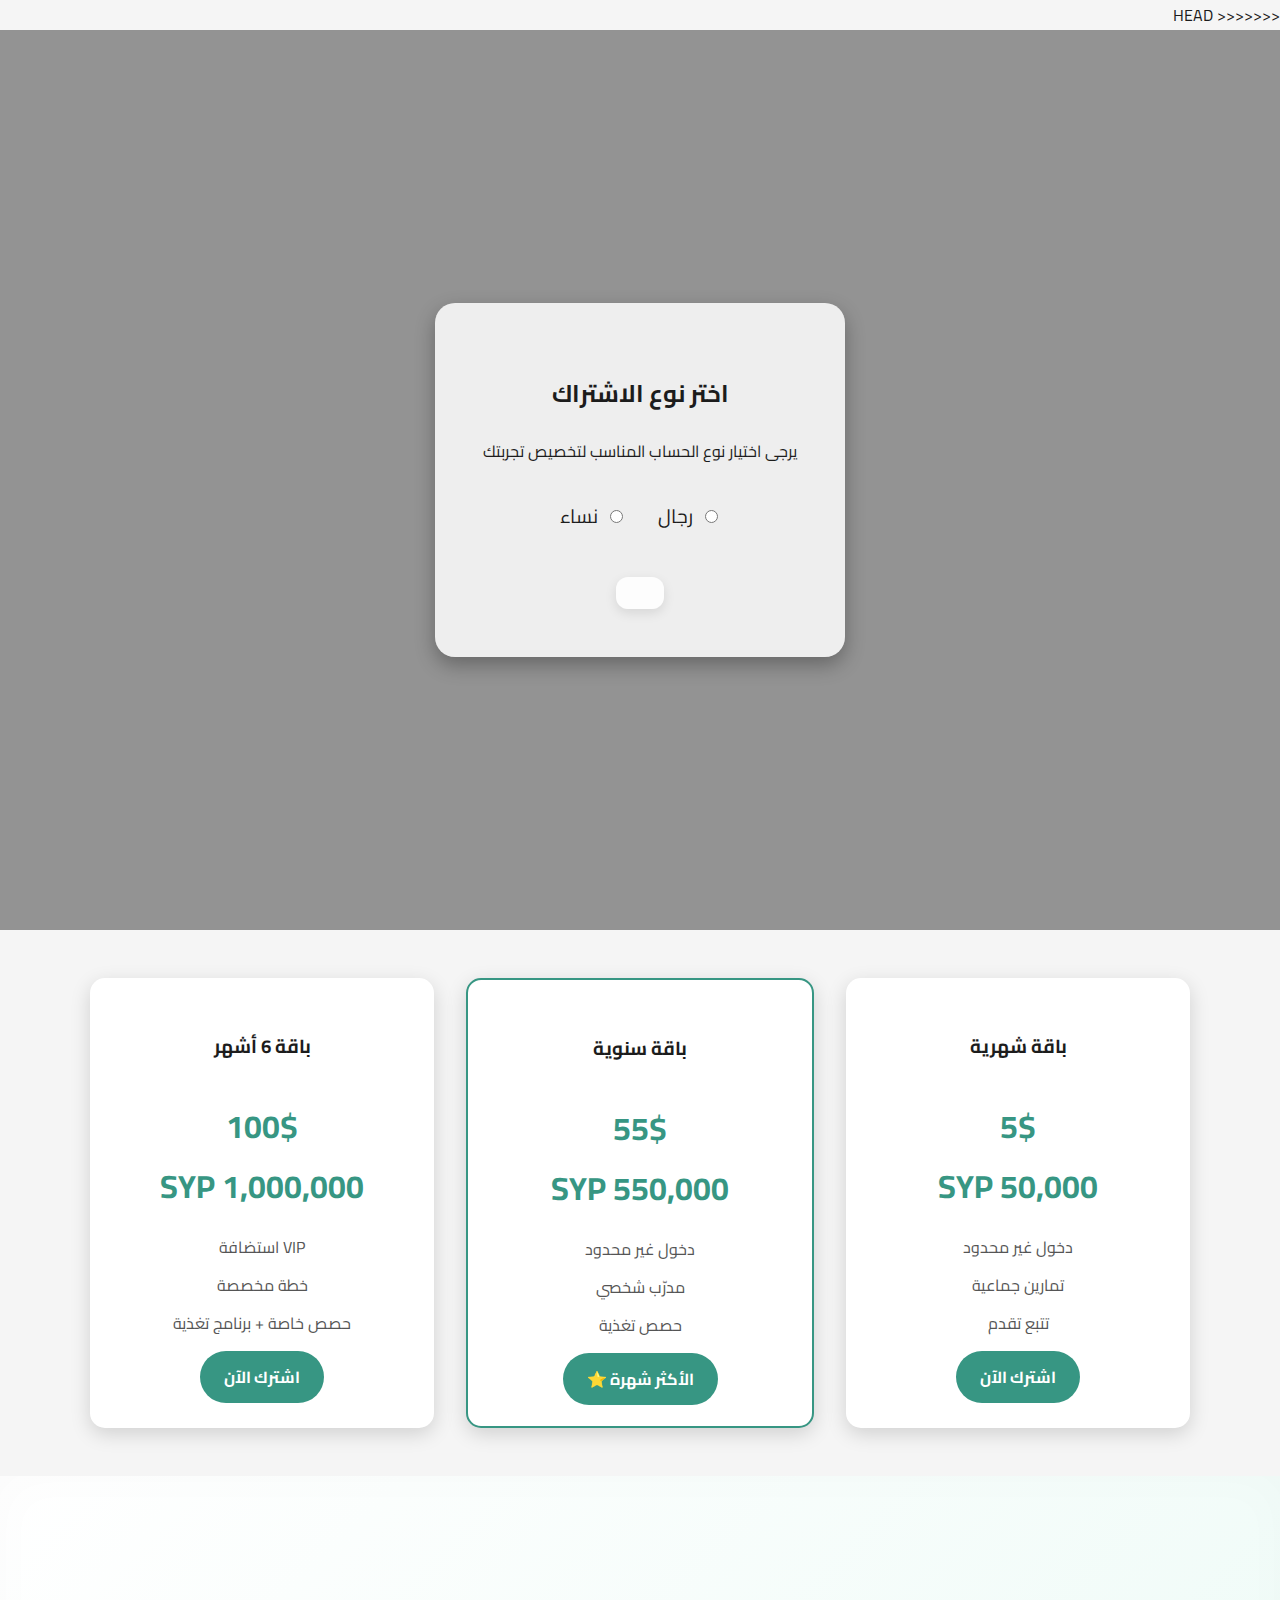
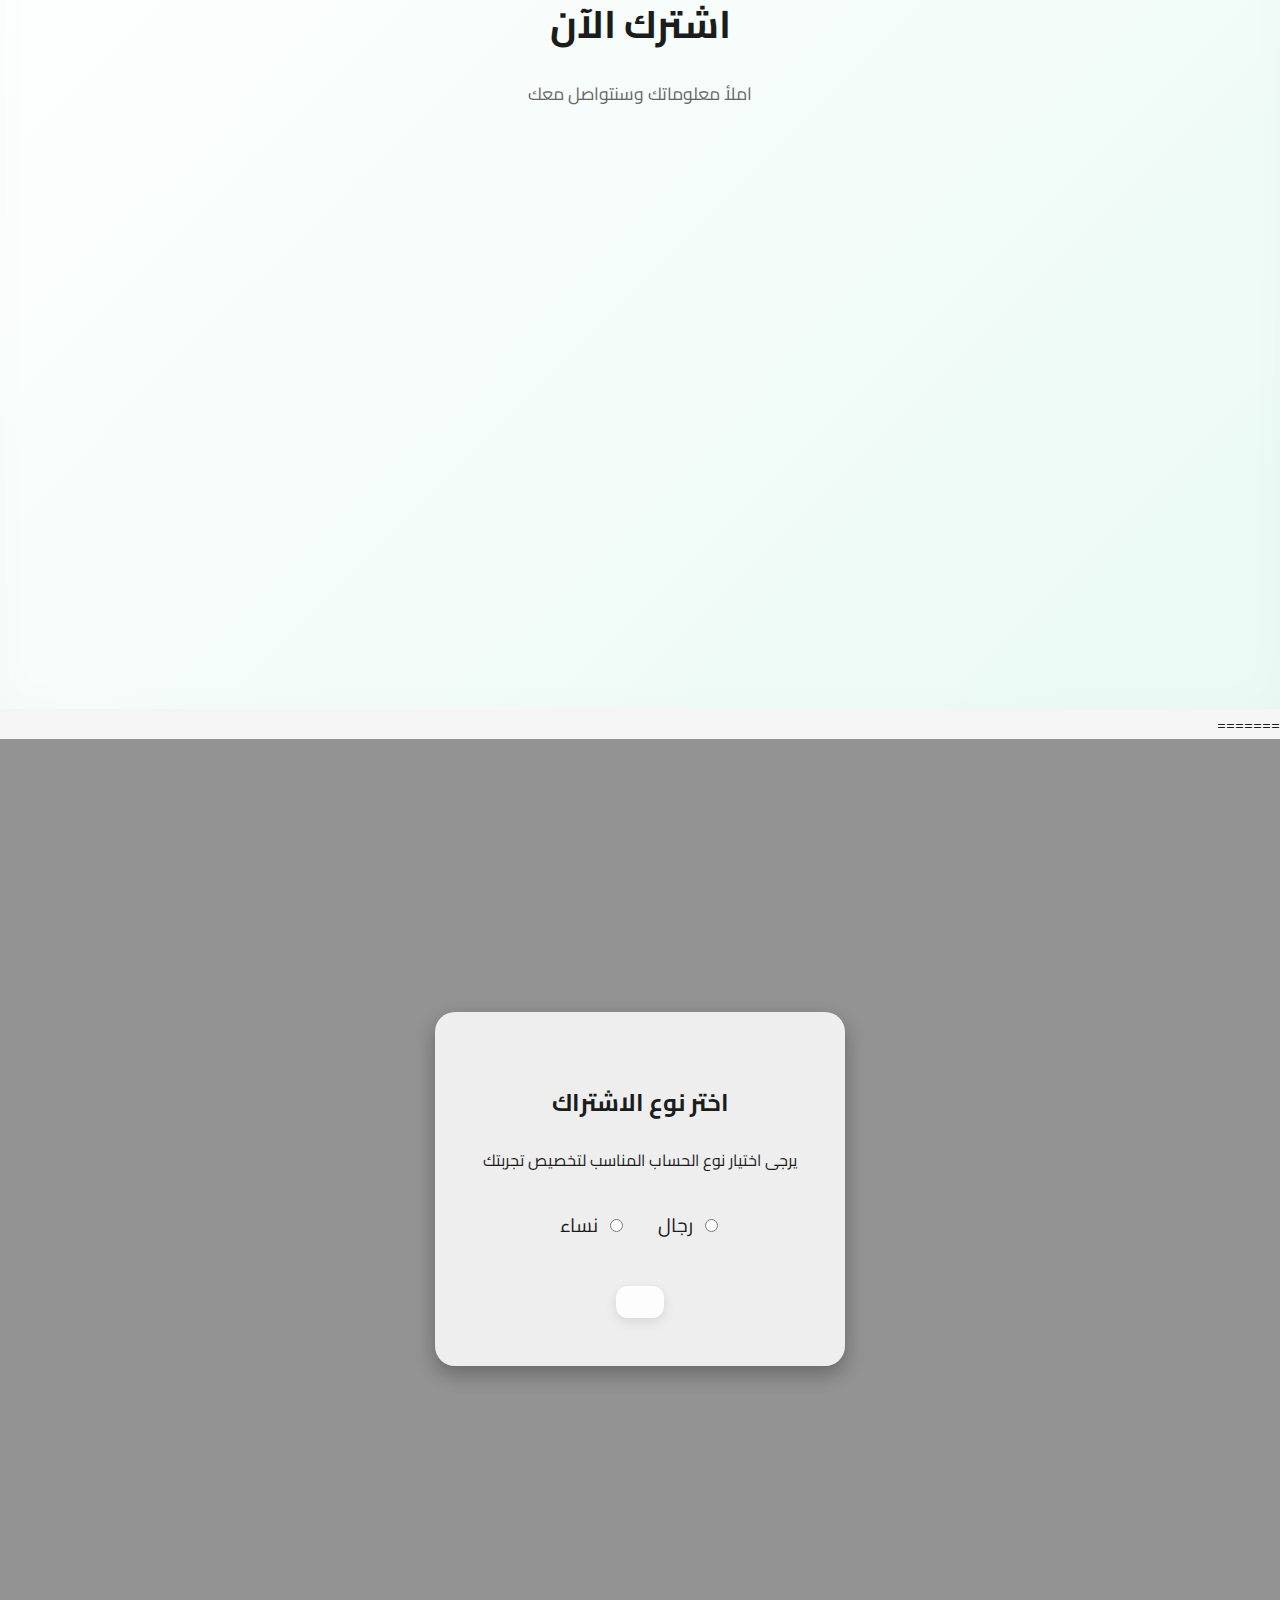
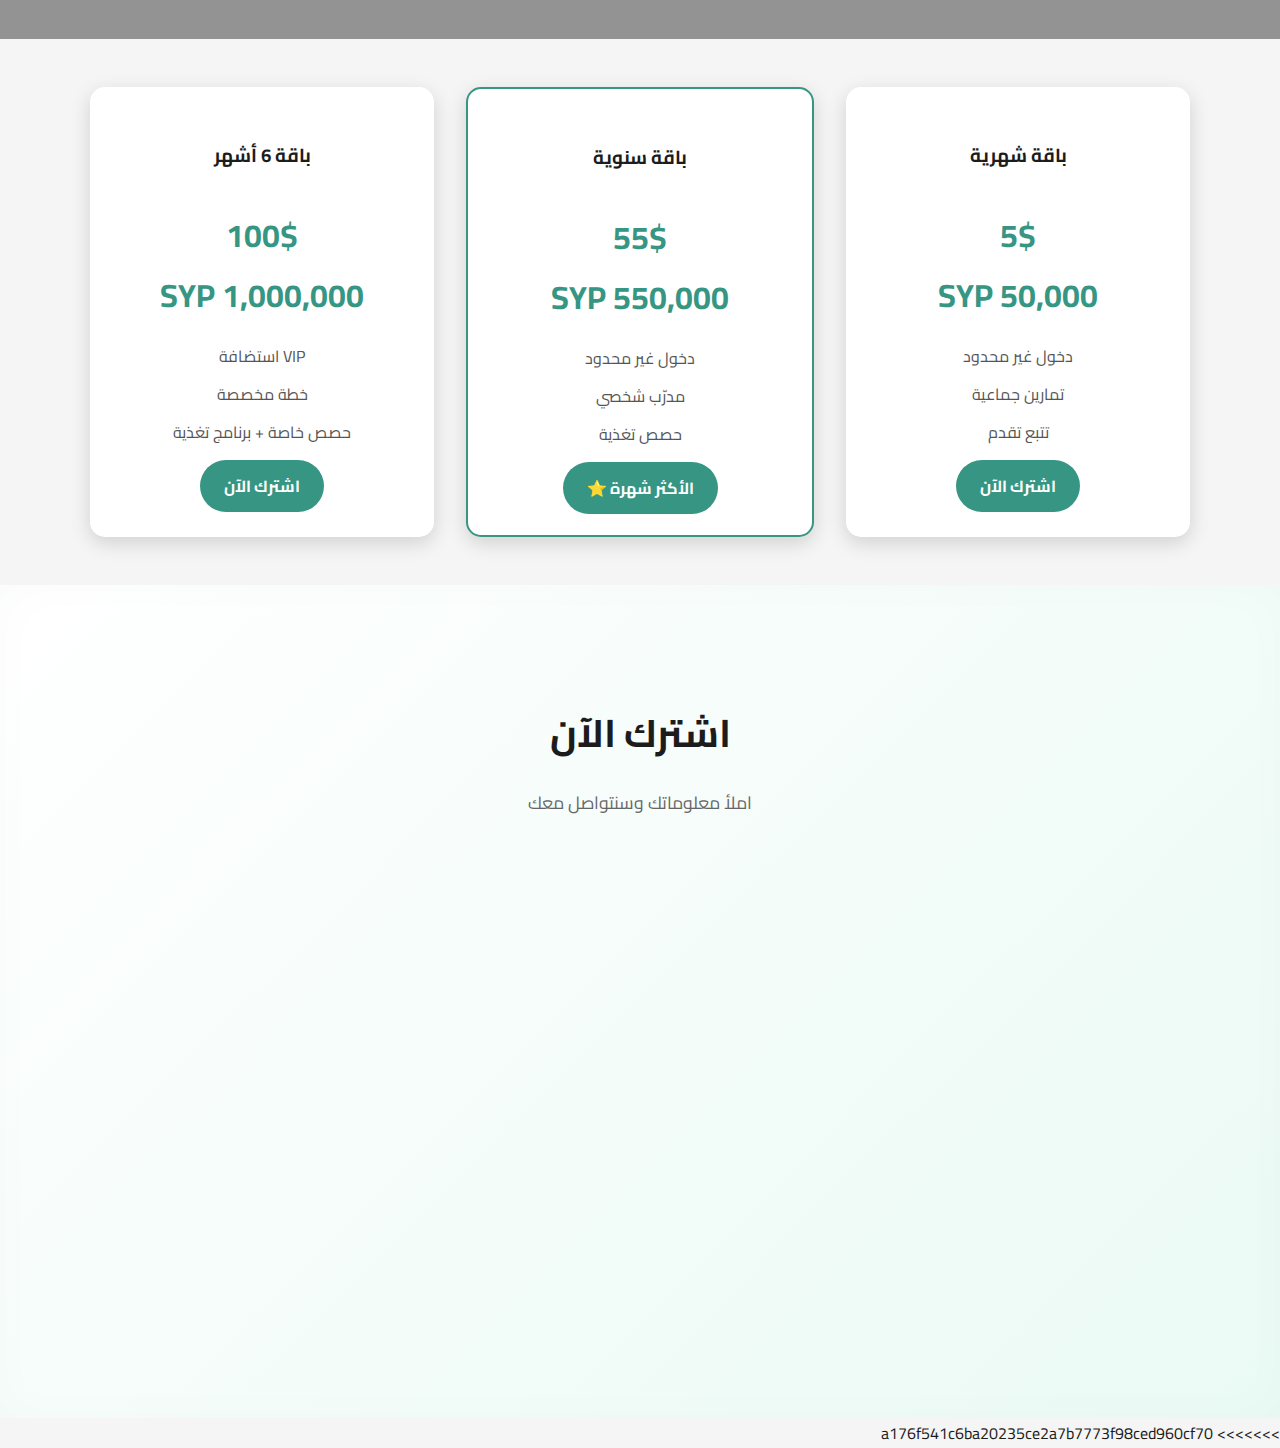
<file: subscribe.html>
<<<<<<< HEAD
<!DOCTYPE html>
<html lang="ar" dir="rtl">
<head>
  <meta charset="UTF-8" />
  <meta name="viewport" content="width=device-width, initial-scale=1.0"/>
  <title>GymPro  - الاشتراك</title>
  <link rel="stylesheet" href="subscribe.css" />
  <link href="https://fonts.googleapis.com/css2?family=Cairo:wght@400;700&display=swap" rel="stylesheet">
</head>
<body>

 <section class="subscription-hero" id="subscriptionSection">
  <div class="overlay">
    <h2>اختر نوع الاشتراك</h2>
    <p>يرجى اختيار نوع الحساب المناسب لتخصيص تجربتك</p>
    <form id="genderSelector">
      <label><input type="radio" name="gender" value="male"> رجال</label>
      <label><input type="radio" name="gender" value="female"> نساء</label>
    </form>

    <!-- 👇 أوقات الدوام -->
    <div class="schedule-info" id="scheduleInfo">
      <!-- بيتعبّى تلقائيًا بالجافاسكربت -->
    </div>
  </div>
</section>

  <!-- ✅ الباقات -->
  <section class="plans">
    <div class="card">
      <h3>باقة شهرية</h3>
      <p class="price">5$<br>50,000 SYP</p>
      <ul>
        <li>دخول غير محدود</li>
        <li>تمارين جماعية</li>
        <li>تتبع تقدم</li>
      </ul>
      <a href="#subscriptionForm" class="btn">اشترك الآن</a>
    </div>

    <div class="card popular">
      <h3>باقة سنوية</h3>
      <p class="price">55$<br>550,000 SYP</p>
      <ul>
        <li>دخول غير محدود</li>
        <li>مدرّب شخصي</li>
        <li>حصص تغذية</li>
      </ul>
      <a href="#subscriptionForm" class="btn">الأكثر شهرة ⭐</a>
    </div>

    <div class="card">
      <h3>باقة 6 أشهر</h3>
      <p class="price">100$<br>1,000,000 SYP</p>
      <ul>
        <li>VIP استضافة</li>
        <li>خطة مخصصة</li>
        <li>حصص خاصة + برنامج تغذية</li>
      </ul>
      <a href="#subscriptionForm" class="btn">اشترك الآن</a>
    </div>
  </section>

  <!-- ✅ نموذج الاشتراك -->
  <section class="subscription-form" id="subscriptionForm">
    <h2>اشترك الآن</h2>
    <p>املأ معلوماتك وسنتواصل معك</p>

<!-- <form action="https://formsubmit.co/mmmm12102005@gmail.com" method="POST"> -->
    <form action="https://script.google.com/macros/s/AKfycbyI4A5-J135rmgWX61FYeeeNfnLGpwbYiHM0yMJpRYHW3RBEyOXeyiMIS8SwE-4VdO-XA/exec" method="POST">

      <input type="text" name="fullName" placeholder="الاسم الكامل" required>
      <input type="email" name="email" placeholder="البريد الإلكتروني" required>
      <input type="tel" name="phone" placeholder="رقم الهاتف" required>

      <select name="plan" required>
        <option value="">اختر الباقة</option>
        <option value="monthly">شهرية</option>
        <option value="yearly">سنوية</option>
        <option value="premium">Premium</option>
      </select>
  <label><input type="radio" name="gender" value="ذكر" required> رجال</label>
  <label><input type="radio" name="gender" value="أنثى"> نساء</label>
<div class="success-message" id="successMessage">
  🎉 تم الإرسال بنجاح! سنقوم بالتواصل معك قريبًا.
</div>

      <button type="submit">اشترك الآن</button>
    </form>
  </section>

  <script src="script.js"></script>
</body>
</html>
=======
<!DOCTYPE html>
<html lang="ar" dir="rtl">
<head>
  <meta charset="UTF-8" />
  <meta name="viewport" content="width=device-width, initial-scale=1.0"/>
  <title>GymPro  - الاشتراك</title>
  <link rel="stylesheet" href="subscribe.css" />
  <link href="https://fonts.googleapis.com/css2?family=Cairo:wght@400;700&display=swap" rel="stylesheet">
</head>
<body>

 <section class="subscription-hero" id="subscriptionSection">
  <div class="overlay">
    <h2>اختر نوع الاشتراك</h2>
    <p>يرجى اختيار نوع الحساب المناسب لتخصيص تجربتك</p>
    <form id="genderSelector">
      <label><input type="radio" name="gender" value="male"> رجال</label>
      <label><input type="radio" name="gender" value="female"> نساء</label>
    </form>

    <!-- 👇 أوقات الدوام -->
    <div class="schedule-info" id="scheduleInfo">
      <!-- بيتعبّى تلقائيًا بالجافاسكربت -->
    </div>
  </div>
</section>

  <!-- ✅ الباقات -->
  <section class="plans">
    <div class="card">
      <h3>باقة شهرية</h3>
      <p class="price">5$<br>50,000 SYP</p>
      <ul>
        <li>دخول غير محدود</li>
        <li>تمارين جماعية</li>
        <li>تتبع تقدم</li>
      </ul>
      <a href="#subscriptionForm" class="btn">اشترك الآن</a>
    </div>

    <div class="card popular">
      <h3>باقة سنوية</h3>
      <p class="price">55$<br>550,000 SYP</p>
      <ul>
        <li>دخول غير محدود</li>
        <li>مدرّب شخصي</li>
        <li>حصص تغذية</li>
      </ul>
      <a href="#subscriptionForm" class="btn">الأكثر شهرة ⭐</a>
    </div>

    <div class="card">
      <h3>باقة 6 أشهر</h3>
      <p class="price">100$<br>1,000,000 SYP</p>
      <ul>
        <li>VIP استضافة</li>
        <li>خطة مخصصة</li>
        <li>حصص خاصة + برنامج تغذية</li>
      </ul>
      <a href="#subscriptionForm" class="btn">اشترك الآن</a>
    </div>
  </section>

  <!-- ✅ نموذج الاشتراك -->
  <section class="subscription-form" id="subscriptionForm">
    <h2>اشترك الآن</h2>
    <p>املأ معلوماتك وسنتواصل معك</p>

<!-- <form action="https://formsubmit.co/mmmm12102005@gmail.com" method="POST"> -->
    <form action="https://script.google.com/macros/s/AKfycbyI4A5-J135rmgWX61FYeeeNfnLGpwbYiHM0yMJpRYHW3RBEyOXeyiMIS8SwE-4VdO-XA/exec" method="POST">

      <input type="text" name="fullName" placeholder="الاسم الكامل" required>
      <input type="email" name="email" placeholder="البريد الإلكتروني" required>
      <input type="tel" name="phone" placeholder="رقم الهاتف" required>

      <select name="plan" required>
        <option value="">اختر الباقة</option>
        <option value="monthly">شهرية</option>
        <option value="yearly">سنوية</option>
        <option value="premium">Premium</option>
      </select>
  <label><input type="radio" name="gender" value="ذكر" required> رجال</label>
  <label><input type="radio" name="gender" value="أنثى"> نساء</label>
<div class="success-message" id="successMessage">
  🎉 تم الإرسال بنجاح! سنقوم بالتواصل معك قريبًا.
</div>

      <button type="submit">اشترك الآن</button>
    </form>
  </section>

  <script src="script.js"></script>
</body>
</html>
>>>>>>> a176f541c6ba20235ce2a7b7773f98ced960cf70
</file>
<file: subscribe.css>
/* خطوط وتنسيق عام */
body {
  margin: 0;
  font-family: 'Cairo', sans-serif;
  direction: rtl;
  background-color: #F5F5F5;
  color: #1C1C1C;
}

/* الصورة الرئيسية */
.subscription-hero {
  position: relative;
  height: 100vh;
  width: 100%;
  background: url('https://res.cloudinary.com/dchrfb1h9/image/upload/v1750877986/pexels-marta-nogueira-589022975-17093368_xifpet.jpg');
  background-size: cover;
  background-position: center center;
  background-repeat: no-repeat;
  display: flex;
  align-items: center;
  justify-content: center;
  text-align: center;
}

.subscription-hero::after {
  content: "";
  position: absolute;
  top: 0; right: 0; bottom: 0; left: 0;
  background: rgba(0, 0, 0, 0.4);
  z-index: 1;
}

.overlay {
  position: relative;
  z-index: 2;
  background-color: rgba(245, 245, 245, 0.92);
  padding: 3rem;
  border-radius: 20px;
  max-width: 600px;
  box-shadow: 0 8px 20px rgba(0,0,0,0.3);
}

.subscription-hero form {
  margin-top: 2rem;
  display: flex;
  justify-content: center;
  gap: 2rem;
  font-size: 1.2rem;
}

.subscription-hero input[type="radio"] {
  margin-left: 0.5rem;
}

/* كروت الباقات */
.plans {
  display: flex;
  flex-wrap: wrap;
  justify-content: center;
  gap: 2rem;
  padding: 3rem 1rem;
}

.card {
  background-color: white;
  border-radius: 15px;
  box-shadow: 0 6px 20px rgba(0,0,0,0.15);
  padding: 2rem;
  text-align: center;
  width: 280px;
  transition: transform 0.3s ease;
}

.card:hover {
  transform: translateY(-10px);
}

.card h3 {
  margin-bottom: 0.5rem;
  color: #1C1C1C;
}

.card .price {
  font-size: 2rem;
  color: #379683;
  margin-bottom: 1rem;
  font-weight: bold;
}

.card ul {
  list-style: none;
  padding: 0;
  margin-bottom: 1.5rem;
}

.card ul li {
  margin: 0.5rem 0;
  color: #555;
}

.card .btn {
  background-color: #379683;
  color: white;
  padding: 0.7rem 1.5rem;
  border-radius: 50px;
  text-decoration: none;
  font-weight: bold;
  transition: background-color 0.3s ease;
}

.card .btn:hover {
  background-color: #2e7161;
}

.card.popular {
  border: 2px solid #379683;
}

/* قسم الاشتراك الأخير */
.subscription-form {
  background: linear-gradient(135deg, #ffffff, #eafaf5);
  padding: 5rem 1.5rem;
  text-align: center;
  box-shadow: inset 0 0 50px rgba(0, 0, 0, 0.02);
}

.subscription-form h2 {
  font-size: 2.4rem;
  color: #1c1c1c;
  margin-bottom: 1rem;
}

.subscription-form p {
  font-size: 1.1rem;
  color: #666;
  margin-bottom: 2rem;
}

.subscription-form form {
  max-width: 520px;
  margin: 0 auto;
  background: #fff;
  padding: 2rem;
  border-radius: 16px;
  box-shadow: 0 8px 25px rgba(0, 0, 0, 0.08);
  display: flex;
  flex-direction: column;
  gap: 1.2rem;
  animation: fadeUp 0.8s ease forwards;
  opacity: 0;
  animation-delay: 0.2s;
}

.subscription-form input,
.subscription-form select {
  padding: 0.9rem 1.2rem;
  font-size: 1rem;
  border: 1px solid #ddd;
  border-radius: 10px;
  outline: none;
  transition: all 0.3s ease;
  animation: fadeUp 0.8s ease forwards;
  animation-delay: 0.4s;
  opacity: 0;
}

.subscription-form input:focus,
.subscription-form select:focus {
  border-color: #379683;
  box-shadow: 0 0 5px rgba(55, 150, 131, 0.3);
}

.subscription-form button {
  background: linear-gradient(45deg, #379683, #2e7161);
  color: white;
  font-size: 1.2rem;
  font-weight: bold;
  padding: 0.9rem;
  border: none;
  border-radius: 50px;
  cursor: pointer;
  transition: transform 0.3s ease;
  animation: fadeUp 0.8s ease forwards;
  animation-delay: 0.6s;
  opacity: 0;
}

.subscription-form button:hover {
  transform: scale(1.03);
  background: linear-gradient(45deg, #2e7161, #379683);
  animation: buttonBounce 0.4s ease;
}

/* ✨ الحركات */
@keyframes fadeUp {
  0% {
    opacity: 0;
    transform: translateY(50px);
  }
  100% {
    opacity: 1;
    transform: translateY(0);
  }
}

@keyframes buttonBounce {
  0%, 100% {
    transform: translateY(0);
  }
  50% {
    transform: translateY(-4px);
  }
}
.schedule-info {
  margin-top: 1.5rem;
  font-size: 1rem;
  color: #1c1c1c;
  background-color: #ffffffd6;
  padding: 1rem 1.5rem;
  border-radius: 12px;
  display: inline-block;
  box-shadow: 0 4px 12px rgba(0,0,0,0.1);
  transition: all 0.3s ease;
  line-height: 1.6;
}
.success-message {
  display: none;
  background-color: #d4edda;
  color: #155724;
  padding: 1rem;
  border-radius: 10px;
  font-weight: bold;
  margin-top: 1rem;
  animation: fadeIn 0.6s ease;
}

@keyframes fadeIn {
  from { opacity: 0; transform: scale(0.9); }
  to { opacity: 1; transform: scale(1); }
}
</file>
